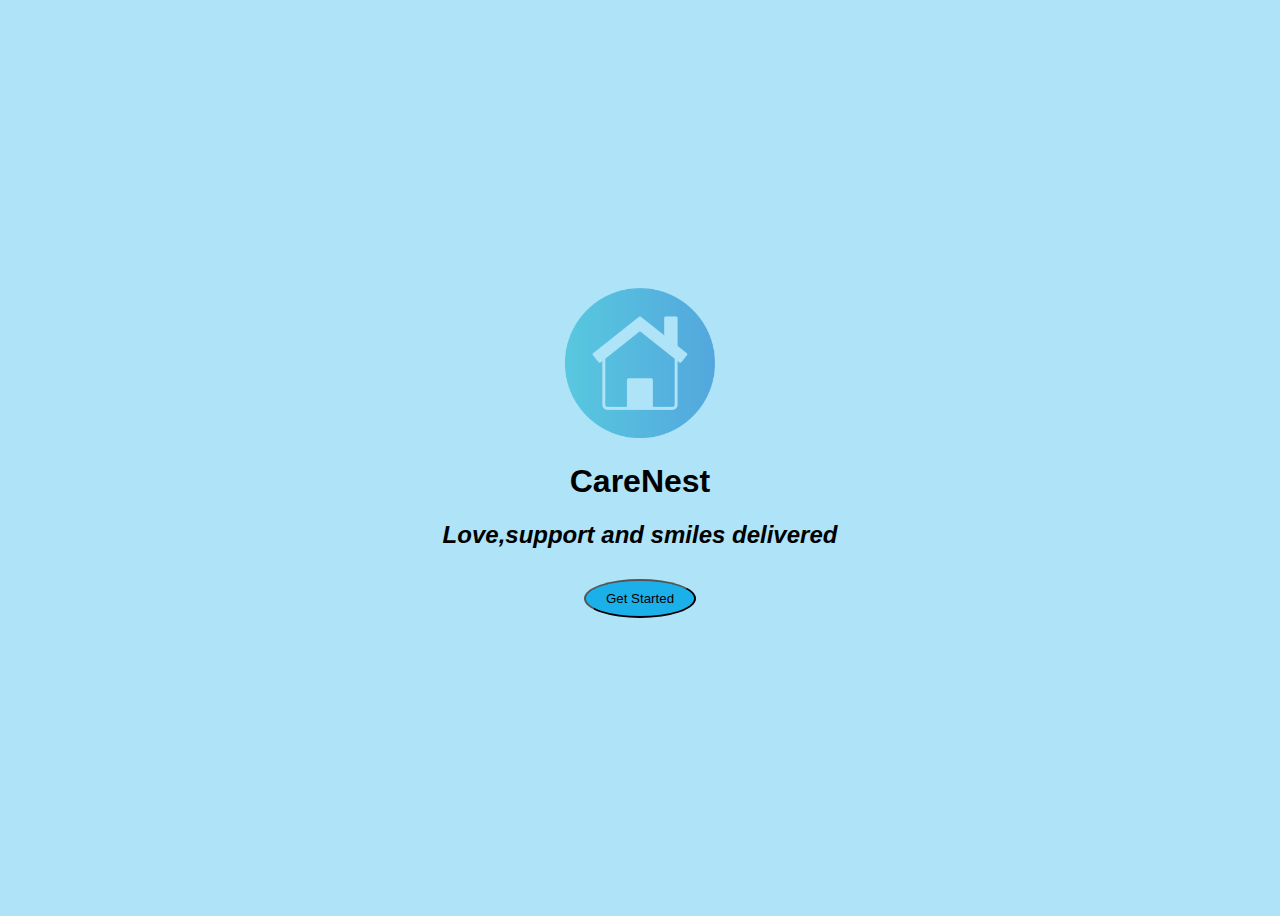
<file: index.html>
<!DOCTYPE html>
<html lang="en">
<head>
    <meta charset="UTF-8">
    <meta name="viewport" content="width=device-width, initial-scale=1.0">
    <title>CareNest App</title>
    <link rel="stylesheet" href="style.css">
    
 
</head>
<body>
    <div id="mainpage" class="center-text">
        <img class="logo" src="home.png" alt="CareNest Logo">
        <h1>CareNest</h1>
        <h2><i>Love,support and smiles delivered</i></h2>
        <button class="button" id="one">Get Started</button>
    </div>
    <div id="loginpage" class=" center-text hidden">
        <img class="logo" src="home.png" alt="CareNest Logo">
        <h2>Login</h2>
        
            <label for="loginUsername">Username:</label>
            <input type="text" id="loginUsername" name="username" required>
            <br><br>
            <label for="loginPassword"><b>Password:</b></label>
            <input type="password" id="loginPassword" name="password" required>
            <br><br>
            <button type="submit" class="button" id="two">Login</button>
            <button type="button" class="button" id="three">Register</button>
        
    </div>
    <div  id="registerpage" class="center-text hidden">
        <img class="logo" src="home.png" alt="CareNest Logo">
        <h1>CareNest</h1>
        <h2>Create your account</h2>
        <form id="registerForm">
            <div class="row">
            <label for="regUsername">Username:</label>
            <input type="text" id="regUsername" name="username" required>
            </div><br>
            
            <div class="row">
            <label for="regEmail">Email:</label>
            <input type="email" id="regEmail" name="email" required>
            </div>
            <br>
            <div class="row">
            <label for="regPassword">Password:</label>
            <input type="password" id="regPassword" name="password" required>
            <br>
            </div>
            <button type="submit" class="button">Register</button>
            <button type="button" class="button" id="four" >Back to Login</button>
        </form>
    </div>

     <div id="apppage" class="center-text hidden">
        <header>
            <nav>
                <p>Welcome to CareNest ...Your one stop solution to all needs</p>
            </nav>
        </header>
        <main>
            <section id="services">
                <h2>Book a Care taker</h2>
                <button>Elder Care</button>
                <button>Child Care</button>
                <button>Pet Care</button>
            </section>
        </main>
        <button class="button" id="five">Logout</button>
    </div>
    <script>
        function showsection(sectionId){
            document.getElementById('mainpage').classList.add('hidden');
            document.getElementById('loginpage').classList.add('hidden');
            document.getElementById('registerpage').classList.add('hidden');
            document.getElementById('apppage').classList.add('hidden');
            document.getElementById(sectionId).classList.remove('hidden');
        }

        document.addEventListener('DOMContentLoaded', function() {
            document.getElementById('one').addEventListener('click', function() {showsection('loginpage');});
            document.getElementById('two').addEventListener('click', function() {showsection('apppage');});
            document.getElementById('three').addEventListener('click', function() {showsection('registerpage');});
            document.getElementById('four').addEventListener('click', function() {showsection('loginpage');});
            document.getElementById('registerForm').addEventListener('submit', function(e) {e.preventDefault();alert('Registration successful!');showsection('loginpage');});
            document.getElementById('five').addEventListener('click', function() {showsection('mainpage');});
            showsection('mainpage');
        });
        document.getElementById('registerForm').addEventListener('submit', function(e) {
    e.preventDefault();
    fetch('/register', {
        method: 'POST',
        headers: { 'Content-Type': 'application/json' },
        body: JSON.stringify({
            username: document.getElementById('regUsername').value,
            email: document.getElementById('regEmail').value,
            password: document.getElementById('regPassword').value
        })
    })
    .then(res => res.json())
    .then(data => {
        alert(data.message);
        showsection('loginpage');
    });
});

document.getElementById('two').addEventListener('click', function() {
    fetch('/login', {
        method: 'POST',
        headers: { 'Content-Type': 'application/json' },
        body: JSON.stringify({
            username: document.getElementById('loginUsername').value,
            password: document.getElementById('loginPassword').value
        })
    })
    .then(res => res.json())
    .then(data => {
        if (data.message === 'Login successful!') {
            showsection('apppage');
        } else {
            alert('Invalid credentials');
        }
    });
});
    </script>
</body>
</html>
</file>
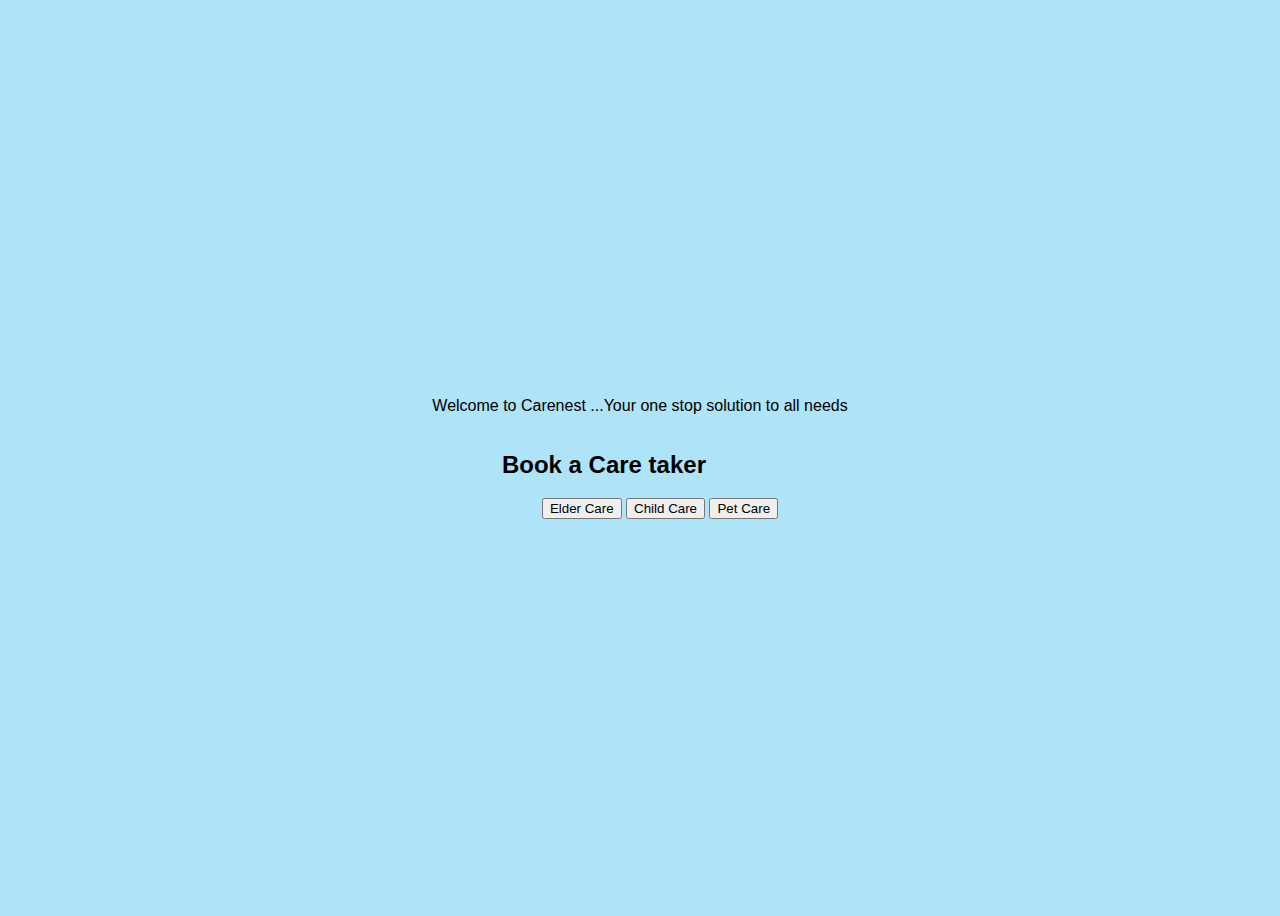
<file: firstpage.html>
<!DOCTYPE html>
<html>
<head>
    <meta charset="UTF-8" />
    <title>Homepage</title>
    <link rel="stylesheet" href="style.css">
</head>
<body>
    <header>
    <nav><p>Welcome to Carenest ...Your one stop solution to all needs</p> </nav>
</header>
<main>
<section id="services">
    <h2>Book a Care taker</h2>
    <ol>
        <button>Elder Care</button>
        <button>Child Care</button>
      <button>Pet Care</button>
</ol>
    
</section>
</section></main>
</main>
</body>
</html>
</file>
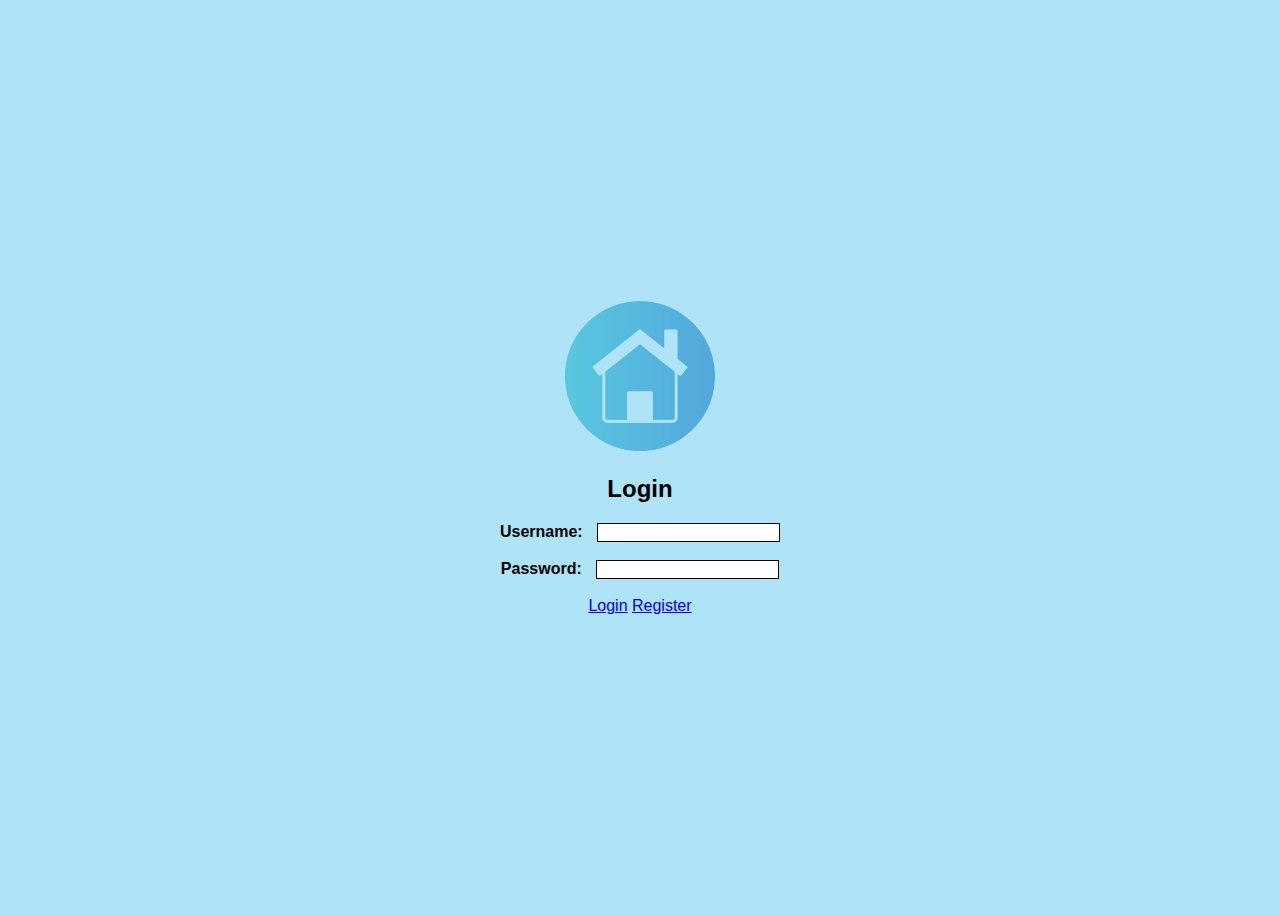
<file: login.html>
<!DOCTYPE html>
<html lang="en">
<head>
    <link rel="stylesheet" href="style.css">
    <title>CareNest Login</title>
</head>
<body>
    <div class="center-text">
        <img src="home.png" alt="CareNest Logo" width="150" height="150">
        <h2>Login</h2>
        <form>
            <label for="username"><b>Username:</b></label>
            <input type="text" id="username" name="username" >
            <br>
            <br>
            <label for="password"> <b>Password:</b></label>
            <input type="password" id="password" name="password" >
        <br>
        <br>
            <a href="firstpage.html" class="button1">Login</a>
            <a href="register.html" class="button1">Register</a>
            
        
        </form>
    </div>
</body>
</html>
</file>
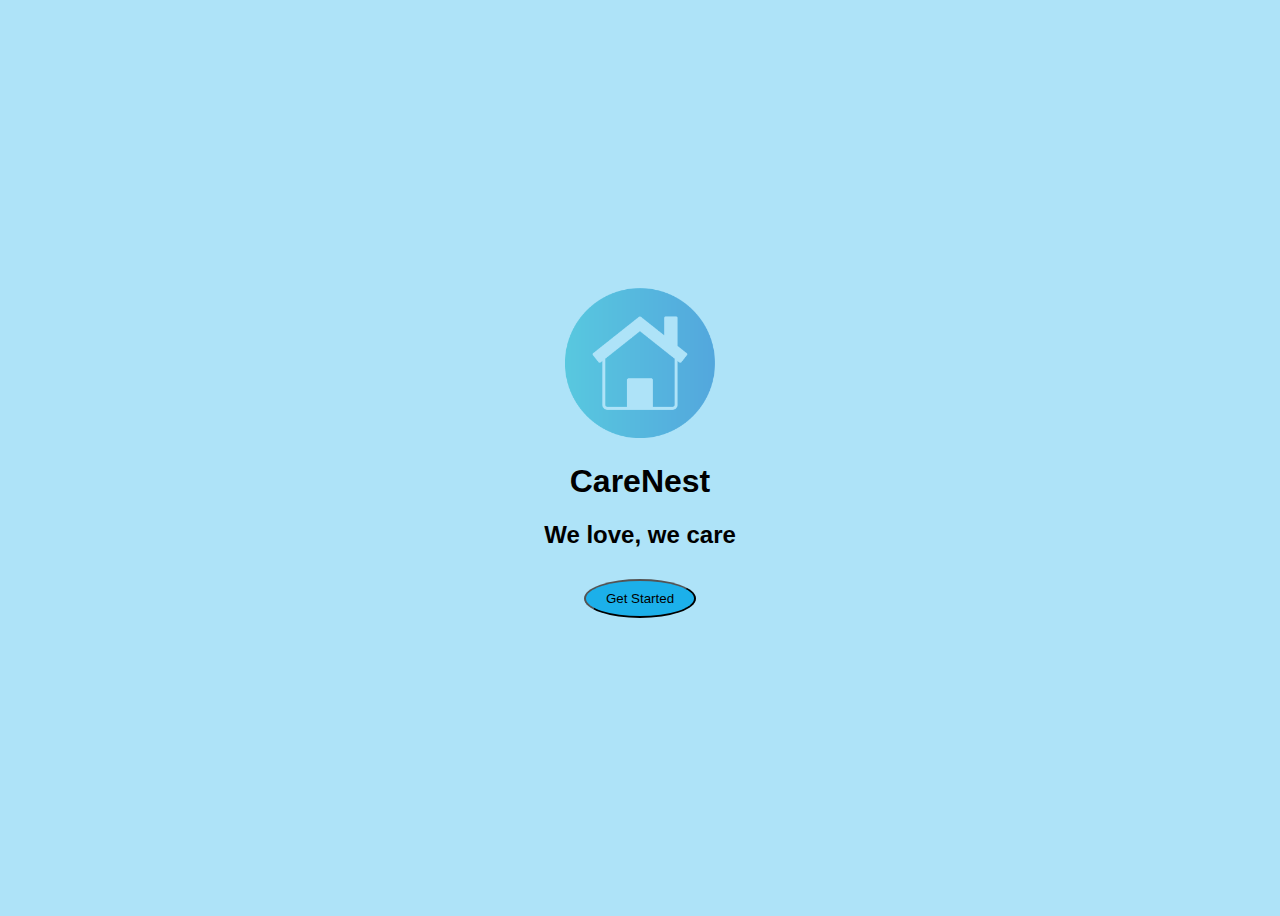
<file: new.html>
<!DOCTYPE html>
<html lang="en">
<head>
    <meta charset="UTF-8">
    <meta name="viewport" content="width=device-width, initial-scale=1.0">
    <title>CareNest App</title>
    <link rel="stylesheet" href="style.css">
 
</head>
<body>
    <div id="mainpage" class="center-text hidden">
        <img class="logo" src="home.png" alt="CareNest Logo">
        <h1>CareNest</h1>
        <h2>We love, we care</h2>
        <button class="button" id="one">Get Started</button>
    </div>

    <!-- Login Page -->
    <div id="loginpage" class="hidden">
        <img class="logo" src="home.png" alt="CareNest Logo">
        <h2>Login</h2>
        
            <label for="loginUsername"><b>Username:</b></label>
            <input type="text" id="loginUsername" name="username" required>
            <br><br>
            <label for="loginPassword"><b>Password:</b></label>
            <input type="password" id="loginPassword" name="password" required>
            <br><br>
            <button type="submit" class="button" id="two">Login</button>
            <button type="button" class="button" id="three">Register</button>
        
    </div>
    <div  id="registerpage" class="hidden">
        <img class="logo" src="home.png" alt="CareNest Logo">
        <h1>CareNest</h1>
        <h2>Create your account</h2>
        <form id="registerForm">
            <label for="regUsername">Username:</label>
            <input type="text" id="regUsername" name="username" required>
            <br><br>
            <label for="regEmail">Email:</label>
            <input type="email" id="regEmail" name="email" required>
            <br><br>
            <label for="regPassword">Password:</label>
            <input type="password" id="regPassword" name="password" required>
            <br><br>
            <button type="submit" class="button">Register</button>
            <button type="button" class="button" id="four" >Back to Login</button>
        </form>
    </div>

     <div id="apppage" class=" hidden">
        <header>
            <nav>
                <p>Welcome to CareNest ...Your one stop solution to all needs</p>
            </nav>
        </header>
        <main>
            <section id="services">
                <h2>Book a Care taker</h2>
                <button>Elder Care</button>
                <button>Child Care</button>
                <button>Pet Care</button>
            </section>
        </main>
        <button class="button" id="five">Logout</button>
    </div>
    <script>
        function showsection(sectionId){
            document.getElementById('mainpage').classList.add('hidden');
            document.getElementById('loginpage').classList.add('hidden');
            document.getElementById('registerpage').classList.add('hidden');
            document.getElementById('apppage').classList.add('hidden');
            document.getElementById(sectionId).classList.remove('hidden');
        }

        document.addEventListener('DOMContentLoaded', function() {
            document.getElementById('one').addEventListener('click', function() {showsection('loginpage');});
            document.getElementById('two').addEventListener('click', function() {showsection('apppage');});
            document.getElementById('three').addEventListener('click', function() {showsection('registerpage');});
            document.getElementById('four').addEventListener('click', function() {showsection('loginpage');});
            document.getElementById('registerForm').addEventListener('submit', function(e) {e.preventDefault();alert('Registration successful!');showsection('loginpage');});
            document.getElementById('five').addEventListener('click', function() {showsection('mainpage');});
            showsection('mainpage');
        });
    </script>
</body>
</html>
</file>
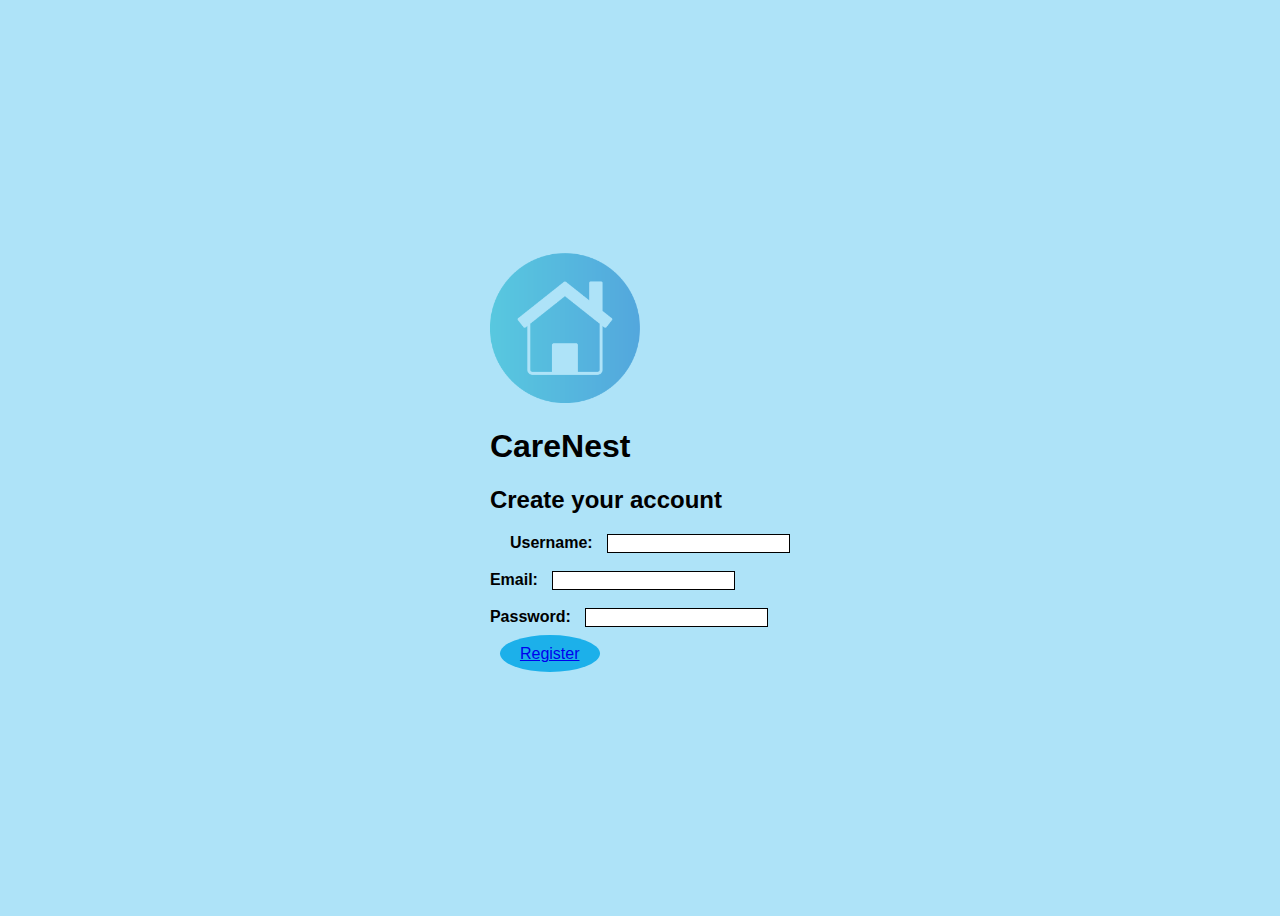
<file: register.html>
<!DOCTYPE html>
<html lang="en">
<head>
    <meta charset="UTF-8">
    <meta name="viewport" content="width=device-width, initial-scale=1.0">
    <link rel="stylesheet" href="style.css">
    <title>CareNest Registration</title>
</head>
<body>
    <div class="register">
        <img class="logo" src="home.png" alt="CareNest Logo">
        <h1>CareNest</h1>
        <h2>Create your account</h2>
        <form style=" display:inline; margin: 20px;">
            <label for="username">Username:</label>
            <input type="text" id="username" name="username" required >
            <br>
            <br>
            <label for="email">Email:</label>
            <input type="email" id="email" name="email" required >
            <br>
            <br>
            <label for="password">Password:</label>
            <input type="password" id="password" name="password" required>
            <br>
            <br>
            <a href="login.html" class="button" style="text-align:center">Register</a>
        </form>
    </div>
</body>
</html
</file>
<file: style.css>
body{
    font-family: Arial, sans-serif;
    display:flex;
    flex-direction: column;
    justify-content: center;
    align-items:center;
    height: 100vh;
    background-color: #aee3f8;
 }

.button{
    text-align:center;
    margin:10px;
    padding: 10px 20px;
    border-radius:50%;
    background-color: #1cb0ea;}


.logo{

    width : 150px;
    height : 150px;
    
}
.hidden { display: none; }
.center-text { text-align: center;
 }
 label {
    width:100px;
    text-align: right;
    margin-right:10px;
    font-weight:bold;

 }
 input{
    flex:1;
    padding:1 px;
    border:1px solid ;
    
 }
 .hidden{
align-items:center;
margin:10px;
 }
 .row{
    display:flex;
    align-items: center;
    margin-bottom: 10px 0
 }
</file>
